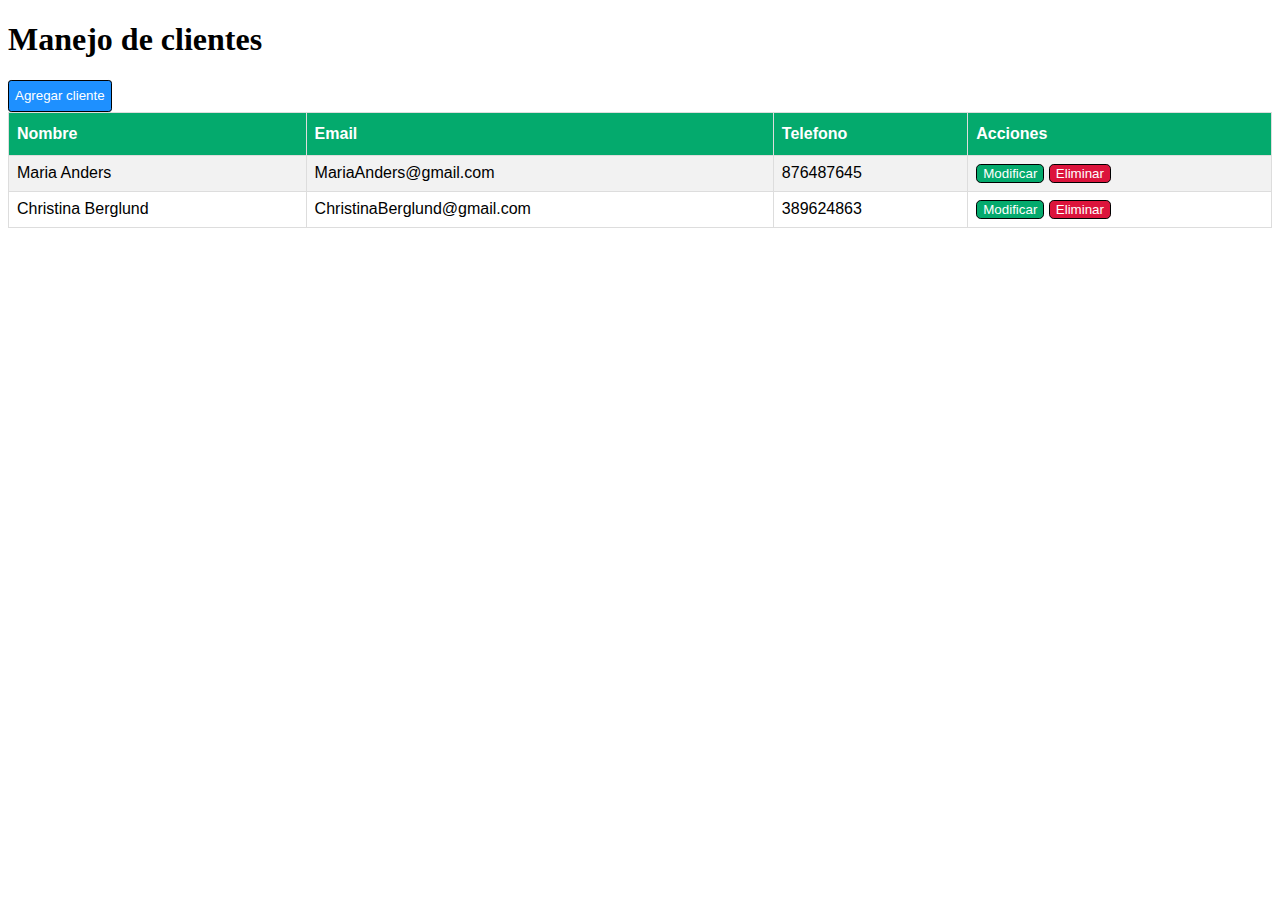
<file: 14FrontEnd/index.html>
<!DOCTYPE html>
<html>

<head>
    <title>Base de clientes</title>
</head>

<body>
    <link rel="stylesheet" href="style.css" />

    <h1>Manejo de clientes</h1>
    <button class="agregar">Agregar cliente</button>
    <br>
    <table id="customers">
        <tr>
            <th>Nombre</th>
            <th>Email</th>
            <th>Telefono</th>
            <th>Acciones</th>
        </tr>
        <tr>
            <td>Maria Anders</td>
            <td>MariaAnders@gmail.com</td>
            <td>876487645</td>
            <td>
                <button class="modificar">Modificar</button>
                <button class="eliminar">Eliminar</button>
            </td>
        </tr>
        <tr>
            <td>Christina Berglund</td>
            <td>ChristinaBerglund@gmail.com</td>
            <td>389624863</td>
            <td>
                <button class="modificar">Modificar</button>
                <button class="eliminar">Eliminar</button>
            </td>
        </tr>
    </table>
</body>

</html>
</file>
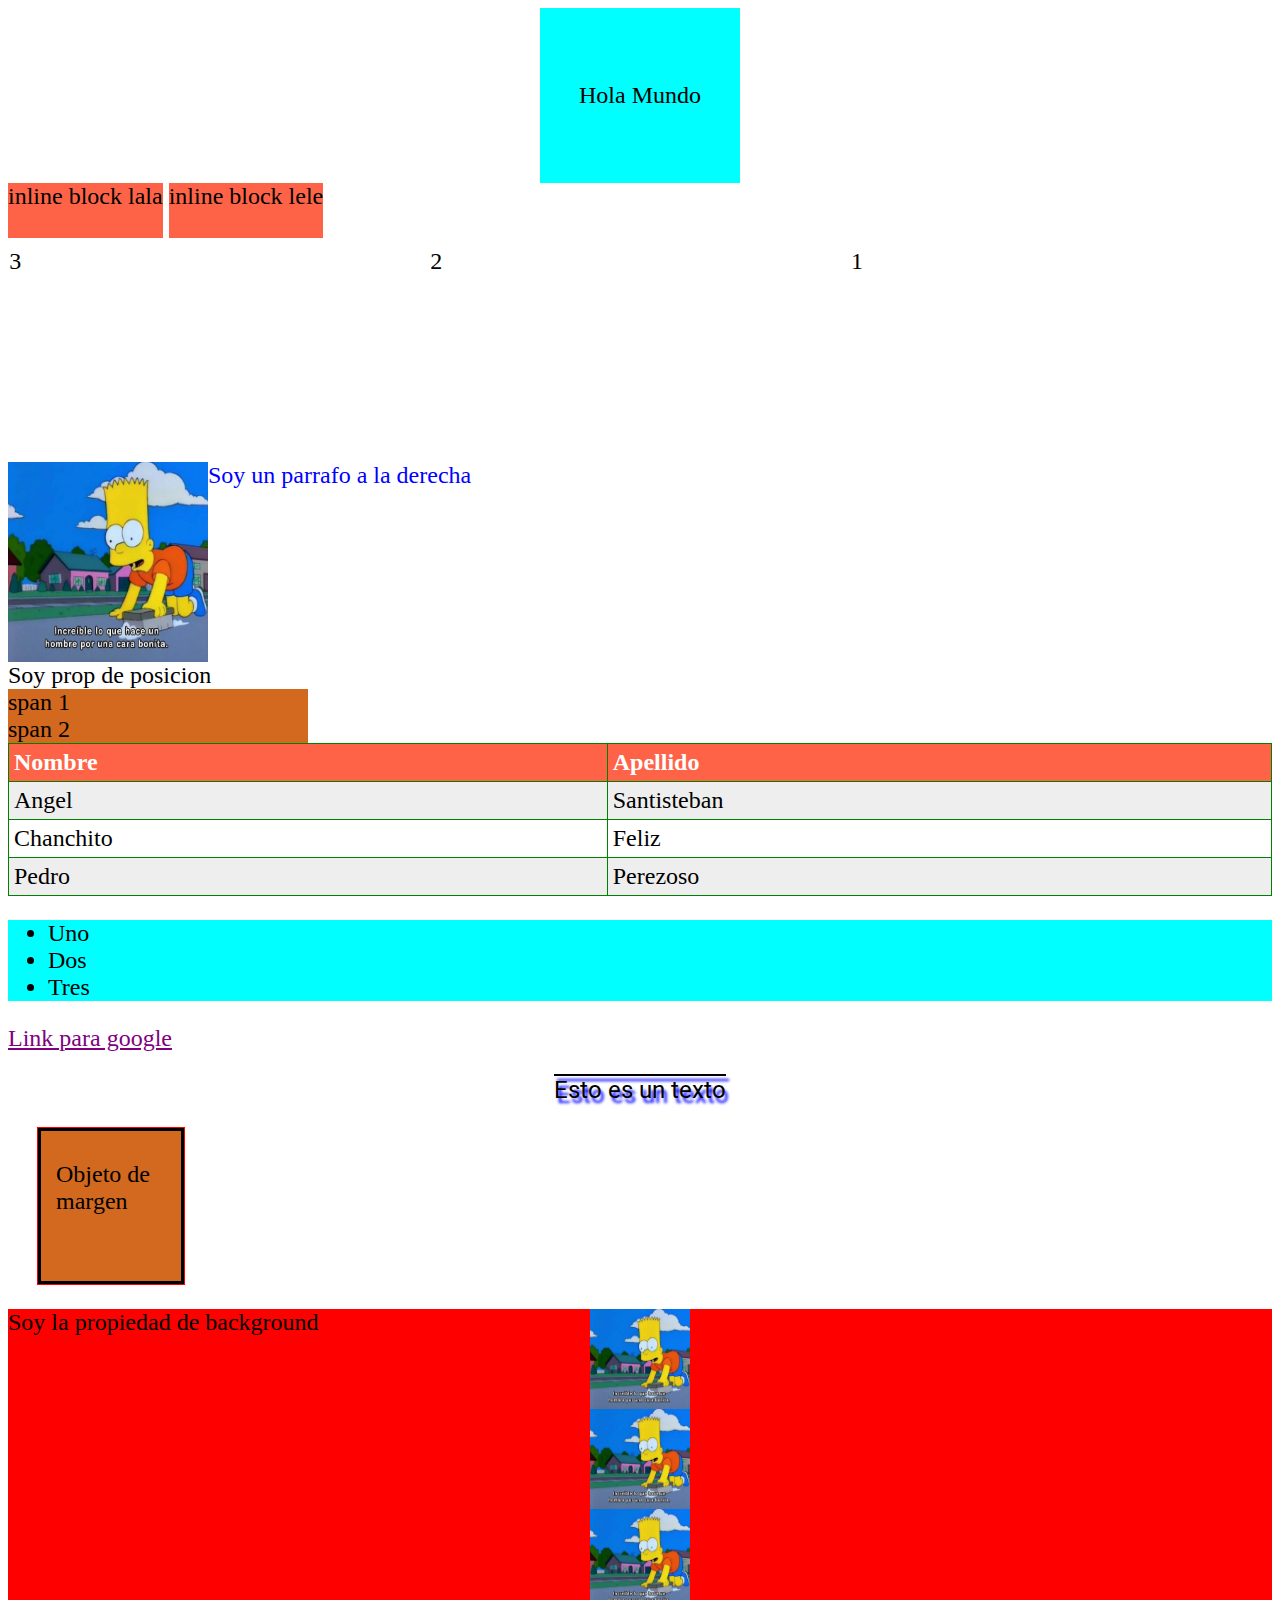
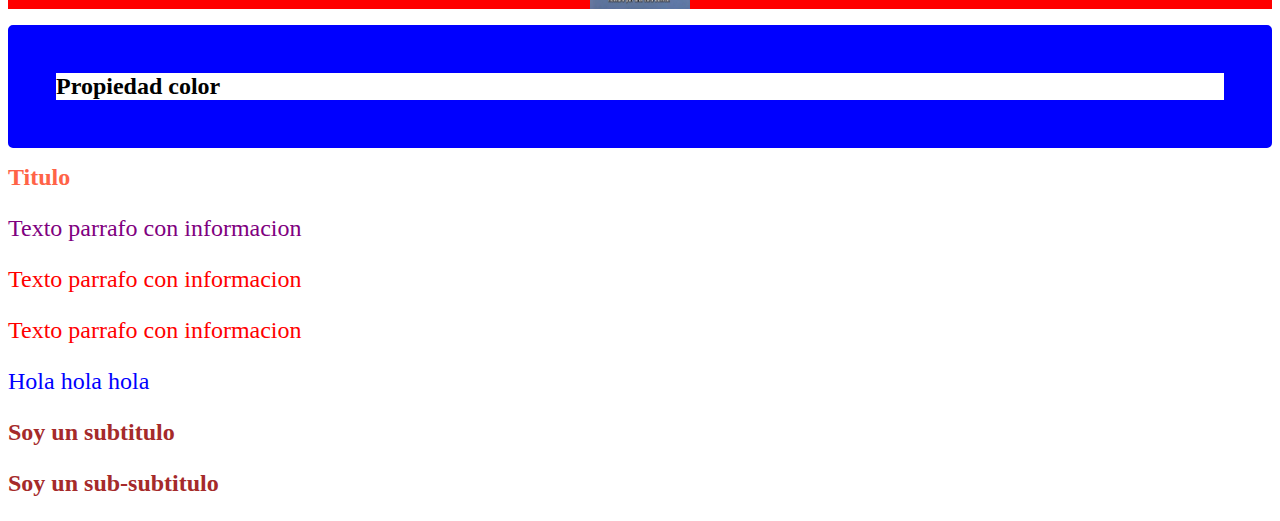
<file: IntroFrontEnd/css intro/index.html>
<!DOCTYPE html>
<html>


<head>
    <title>Curso CSS + HTML</title>
    <link rel="stylesheet" href="style.css" />
    <!--Metodo de importacion de archivo css dentro de archivo html-->
    <!--La etiqueta rel permite relacionar archivos-->
    <!--style>
        body {
            color: tomato;
        }
    </style>-->
    <!--El selector body{} permite asignar caracteristicas a las etiquetas-->
    <!--Este metodo se conoce como escritura de codigo de css en html-->
    <link rel="preconnect" href="https://fonts.googleapis.com">
    <link rel="preconnect" href="https://fonts.gstatic.com" crossorigin>
    <link href="https://fonts.googleapis.com/css2?family=Roboto&display=swap" rel="stylesheet">
</head>

<body>
    <section class="center">
        <p>Hola Mundo</p>
    </section>
    <div class="inline-block">inline block lala</div>
    <div class="inline-block">inline block lele</div>
    <div class="container">
        <article class="column right">1</article>
        <article class="column right">2</article>
        <article class="column right">3</article>
    </div>
    <div class="container">
        <img src="Bartcopy.png" class="left" />
        <p>Soy un parrafo a la derecha</p>
    </div>
    <article id="position">Soy prop de posicion</article>
    <span>span 1</span>
    <span>span 2</span>
    <table>
        <tr>
            <th>Nombre</th>
            <th>Apellido</th>
        </tr>
        <tr>
            <td>Angel</td>
            <td>Santisteban</td>
        </tr>
        <tr>
            <td>Chanchito</td>
            <td>Feliz</td>
        </tr>
        <tr>
            <td>Pedro</td>
            <td>Perezoso</td>
        </tr>
    </table>
    <ul>
        <li>Uno</li>
        <li>Dos</li>
        <li>Tres</li>
    </ul>
    <a href="https://google.com.co">Link para google</a>
    <p class="text">Esto es un texto</p>
    <div class="margen">
        Objeto de margen
    </div>
    <article id="fondo">
        Soy la propiedad de background
    </article>
    <h1 class="color">Propiedad color</h1>
    <h1 id="titulo">Titulo</h1>
    <p class="texto">Texto parrafo con informacion</p>
    <p class="texto especial">Texto parrafo con informacion</p>
    <p class="especial">Texto parrafo con informacion</p>
    <div>
        <p>Hola hola hola</p>
        <h2>Soy un subtitulo</h2>
        <h3>Soy un sub-subtitulo</h3>
    </div>

</body>

</html>
</file>
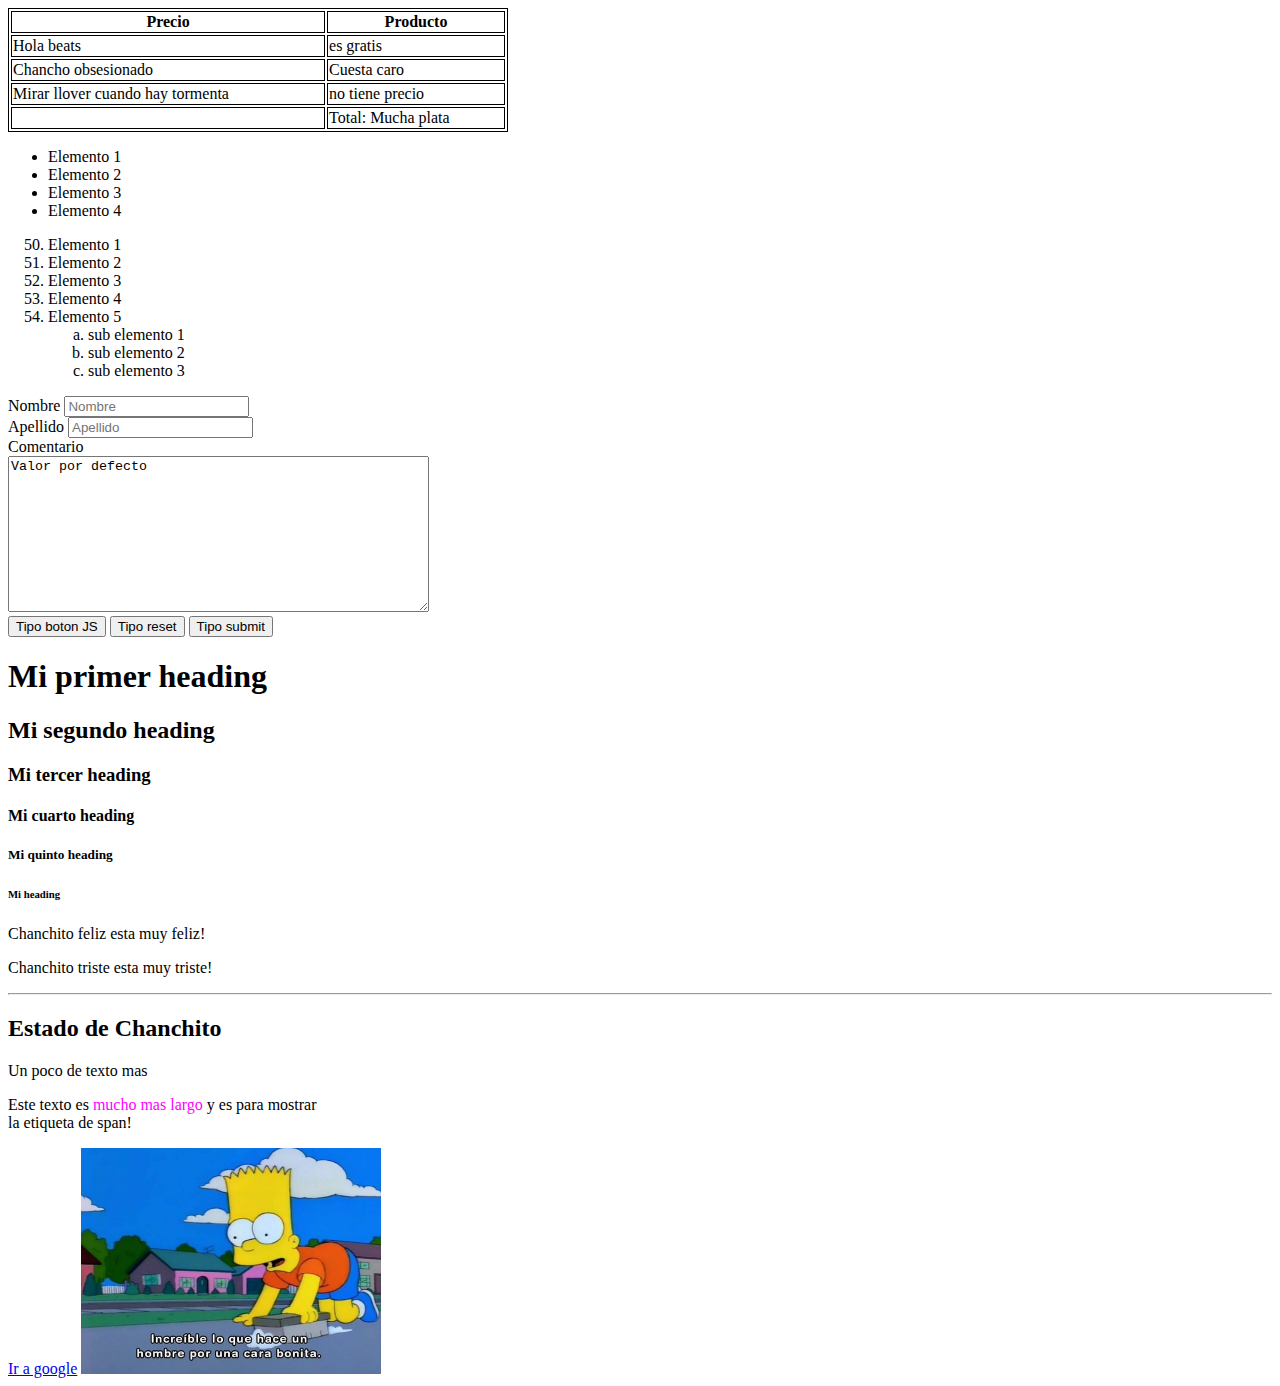
<file: IntroFrontEnd/html intro/index.html>
<!DOCTYPE html>
<html>

<head>
    <title>Mi primera web</title>
    <style>
        table,
        th,
        td {
            border: 1px solid black;
        }
    </style>
</head>
<!--La etiqueta style permite asignar un estilo a los elementos mencionados, como borde en pixeles px-->

<body>
    <!--Etiqueta para crear una tabla-->
    <!--Para agregar un borde a la tabla se puede usar la etiqueta style-->
    <table style="width: 500px;"><!--Se indica el grosor de la linea, el tipo y el color-->
        <!--dentro de table se pueden agregar caracteristicas style="border: 1px solid black;" Permite asignar un estilo a los elementos mencionados-->
        <thead><!--Permite agrupar elementos que se encuentran en la cabecera de las tablas-->
            <tr><!--Etiqueta para crear una fila dentro de la tabla-->
                <th>Precio</th><!--Cabecera de una fila, centra el texto-->
                <th>Producto</th>
            </tr>
        </thead>
        <tbody><!--Permite agrupar las filas que pertenecen al cuerpo de la tabla-->
            <tr>
                <!--Permite definir elementos estandar que se encuentran dentro de las celdas de la tabla, alineando los valores a la izquierda -->
                <!--Segun se agregan etiquetas td se asignan van creando asignando los valores a cada columna, por ende se pueden tener mas filas que columnas-->
                <td>Hola beats</td>
                <td>es gratis</td>
            </tr>
            <tr>
                <!--Para agregar nuevas filas a la tabla, es necesario abrir tantas etiquetas tr y td como se requiera, teniendo en cuanta que la cantidad de datos no supere la cantidad de columnas-->
                <td>Chancho obsesionado</td>
                <td>Cuesta caro</td>
            </tr>
            <tr>
                <td>Mirar llover cuando hay tormenta</td>
                <td>no tiene precio</td>
            </tr>
        </tbody>
        <tfoot><!--Permite agregar valores creando una celda final de la tabla-->
            <td></td>
            <td>Total: Mucha plata</td>
        </tfoot>
    </table>
    <ul>
        <li>Elemento 1</li> <!--Item de lista-->
        <li>Elemento 2</li>
        <li>Elemento 3</li>
        <li>Elemento 4</li>
    </ul><!--ul significa lista no ordena, indexa los elementos con puntos negros como viñetas-->


    <ol>
        <!--Para decidir que valor se quiere que tenga el valor desde el valor que se quiera en el elemento que se quiera se indica con la etiqueta value="numero"-->
        <li value="50">Elemento 1</li>
        <li>Elemento 2</li>
        <li>Elemento 3</li>
        <li>Elemento 4</li>
        <li>Elemento 5
            <ol><!--Esta estructura permite anidar listas de listas-->
                <li style="list-style-type: lower-alpha;">sub elemento 1</li>
                <!--Para cambiar el tipo de numeracion que tiene cada elemto se usa la etiqueta style="style="list-style-type:'seleccion de tipo'"-->
                <!--Para cambiar en tdos los elementos es necesario agregar la etiqueta a cada elemento que se quiera cambiar-->
                <li style="list-style-type: lower-alpha;">sub elemento 2</li>
                <li style="list-style-type: lower-alpha;">sub elemento 3</li>
            </ol>
        </li>
    </ol><!--ol significa lista ordena, indexa los elementos enumerados de manera incremental-->





    <form action="/formulario" method="post">
        <!--metodo "get" asigna una url mas larga y tiene limite de 250 caracteres y "post" asigna una url corta con posibilidad de manejar mayor cantidad de caracteres pero depende de una encriptacion para que no se revelen los datos-->
        <label for="nombre">Nombre</label>
        <!--label asigna un nombre al input que se quiere mostrar-->
        <!--for="identificador foco" permite ingresar al input cuando se selecciona el label-->
        <input value="" type="text" id="nombre" name="nombre" placeholder="Nombre" />
        <!--type="" cambia el comportamiento de la etiqueta input segun el tipo que se le asigne, submit(boton de enviar), text(ingresa texto), email(email), password(contraseña en ***), radio(seleccion de opciones), checkbox(casilla sleccionable), file(permite seleccionar archivos) -->
        <!--id="identificador foco" permite direccionar al campo que se quiere dar foco cuando se selecciona el nombre del label, por eso tiene el mismo nombre en la etiqueta for-->
        <!--name="" permite al servidor interpretar los datos del formulario segun el nombre que se le asigne, se conoce como llave-valor, en el que la llave es la etiqueta y el valor es el que se le ingresa-->
        <!--placeholder="" permite asignar un valor guia a la etieuta de input para identificar el tipo de informacion que se quiere obtener o debe escribirse dentro del espacio-->
        <br>
        <label for="apellido">Apellido</label>
        <input type="text" id="apellido" name="apellido" placeholder="Apellido" />
        <br>
        <label for="comentario">Comentario</label>
        <br>
        <textarea cols="50" rows="10" id="comentario" name="comentario"
            placeholder="Ingrese comentario">Valor por defecto</textarea>
        <!--rows y cols permiten asignar un tamaño especifico en numero de lineas y columnas al espacio de la caja de texto-->
        <!--Etiqueta value="valor por defecto" asina un valor por defecto cuando no se ha ingresado ninguno, aplica para las etiquetas inputs y en textarea se escriben entre la apertura y cierre de la etiqueta-->
        <br>
        <!--Etiquetas button permiten agregar etiquetas dentro de estas-->
        <button type="button"><!--img src=imagenes/Bart.png--> Tipo boton JS</button>
        <button type="reset">Tipo reset</button>
        <button type="submit">Tipo submit</button>
        <!--Se recomiendo utilizar este tipo de etiqueta button, hay tres tipos, button que depende de JS, reset que deja el formulario con valores iniciales, submit que envia el formulario a la base especificada en la ruta de action-->
        <!--<input type="submit" /> Este tipo de input no es muy recomendado debido a que no se pueden agregar etiquetas dentro-->
        <!--se debe especificar con la etiqueta action a donde se va a dirigir la inforamcion al presionar enviar-->

    </form>
    <h1>Mi primer heading</h1> <!--Etiqueta para indexar contenido en el motor de busqueda, indica titulos-->
    <h2>Mi segundo heading</h2> <!--Permite indexar titulos, subtitulos y demas segun lo que se quiera-->
    <h3>Mi tercer heading</h3>
    <h4>Mi cuarto heading</h4>
    <h5>Mi quinto heading</h5>
    <h6>Mi heading</h6>
    <p>Chanchito feliz esta muy feliz!</p> <!--Permite indexar parrafos-->
    <p>Chanchito triste esta muy triste!</p> <!--Permite indexar una nueva linea de parrafo-->
    <hr> <!--Permite separar las diferentes secciones de la pagina web imprimiendo una linea-->
    <h2>Estado de Chanchito</h2> <!--Permite indexar titulos, subtitulos y demas segun lo que se quiera-->
    <p>Un poco de texto mas</p>
    <p> <!--span permite identificar etiquetas html dentro de otras etiquetas que al mostrar en el explorador se veran diferentes-->
        Este texto es <span style="color: magenta">mucho mas largo</span>
        y es para mostrar<br>
        <!--Permite realizar saltos de linea con el texto que se encuentra delante de la etiqueta-->
        la etiqueta de span!
        <!--Cada etiqueta br agrega una nueva linea, si se ponen seguidas agraga un linea en blanco entre los textos-->
    </p>
    <a target="_blank" href="https://www.google.com">Ir a google</a>
    <!--Etiqueta de hipervinculo, anchor carga el hipervinculo en la misma ventana-->
    <!--href="ruta" Se utiliza para ingresar la url a la que se quiere dirigir el hipervinculo-->
    <!--target="_blank" Se utiliza para que al seleccionar el hipervinculo, cargue en una nueva ventana-->
    <img src="imagenes/Bart.png" heigth="400" width="300" />
    <!--Etiqueta para agregar imagenes, no es necesario cerrarla como las demas, se puede agregar un "/" al final del nombre dentro de los signos <>-->
    <!--La etiqueta src="ruta" se usa para indexar imagenes y que se muestren en la aplicación-->
    <!--La etiqueta width="tamaño" se usa para modificar el ancho de las imagenes, se mide en pixeles-->
    <!--La etiqueta heigth="tamaño" se usa para modificar el alto de las imagenes, se mide en pixeles-->
    <!--Se recomiendo solo aplicar una de las etiquetas para modificar el tamaño, dado que si solo se ingresa una, la otra se ajusta automaticamente-->
    <!--<form> form permite agregar los campos para la recoleecion de informacion del usuario-->
    <!---    <input /> input permite recopilar informacion del usuario-->
    <!---</form>-->
</body>

</html>
</file>
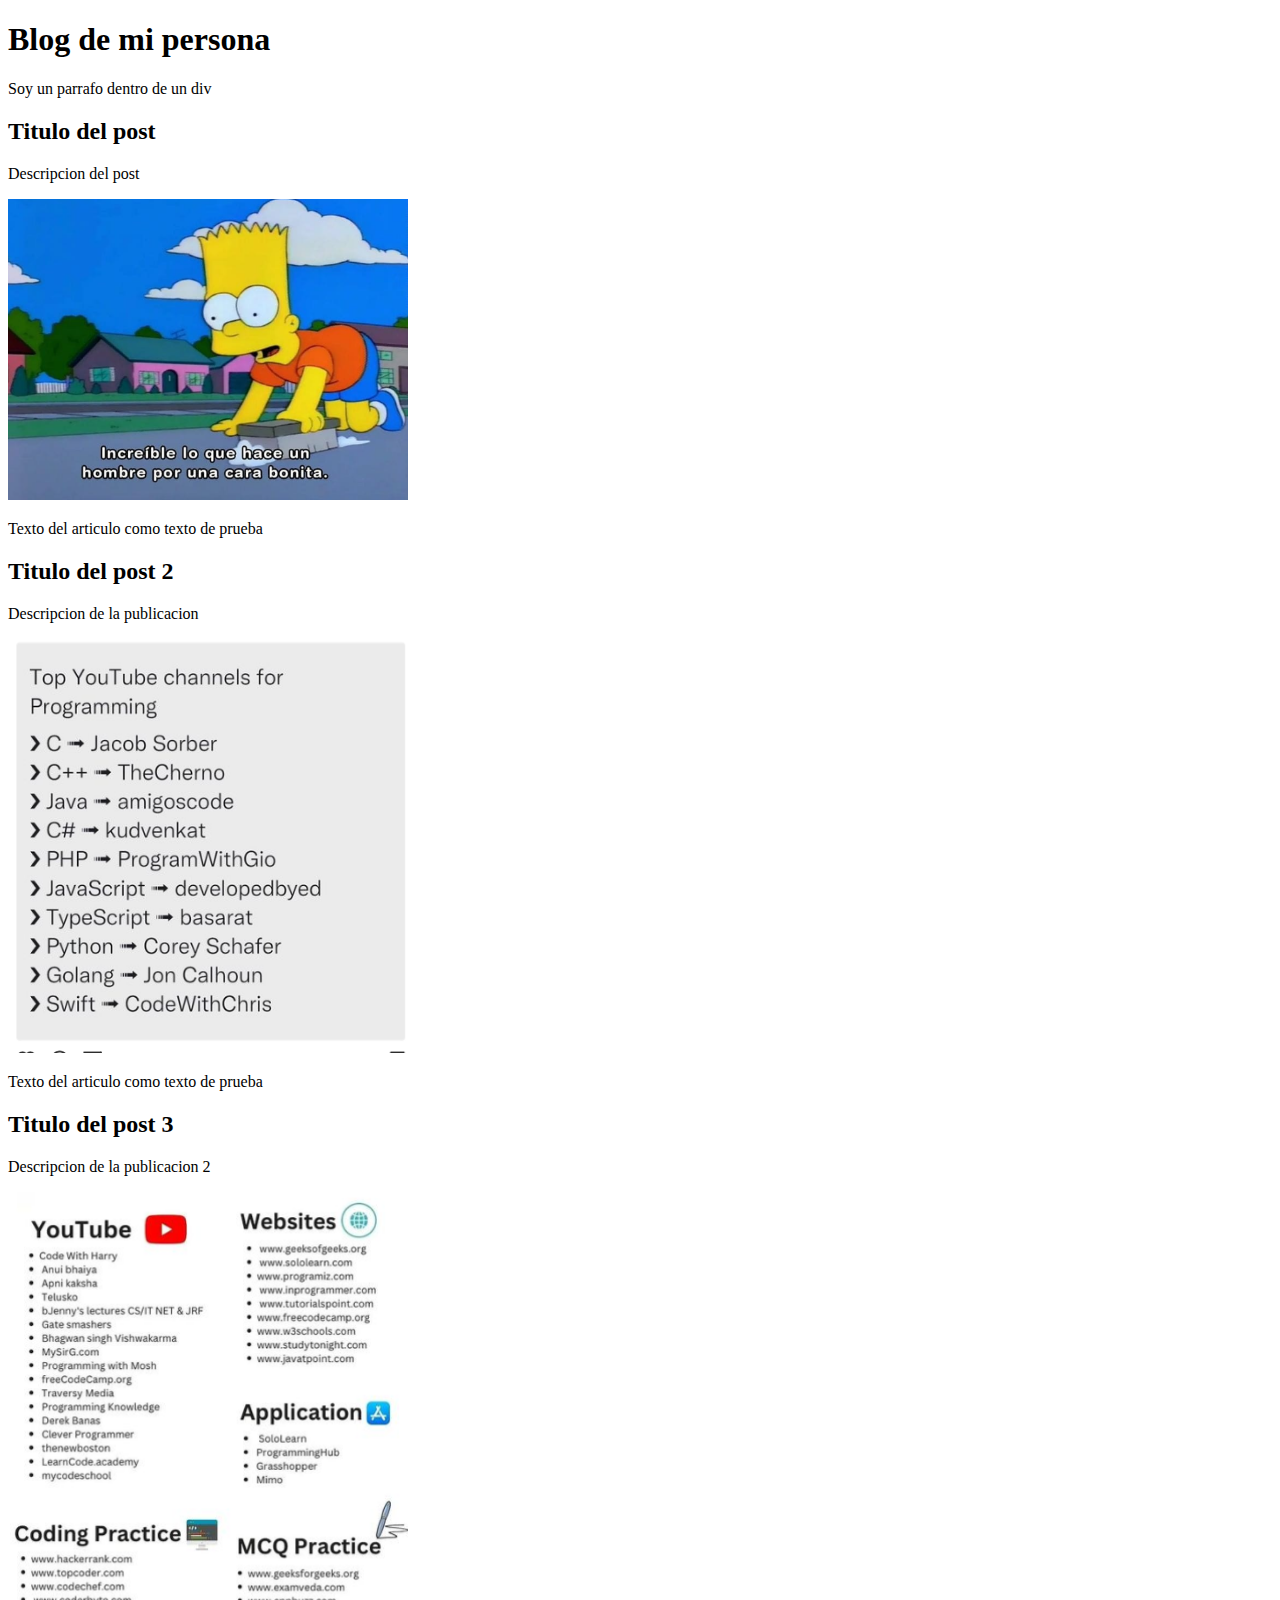
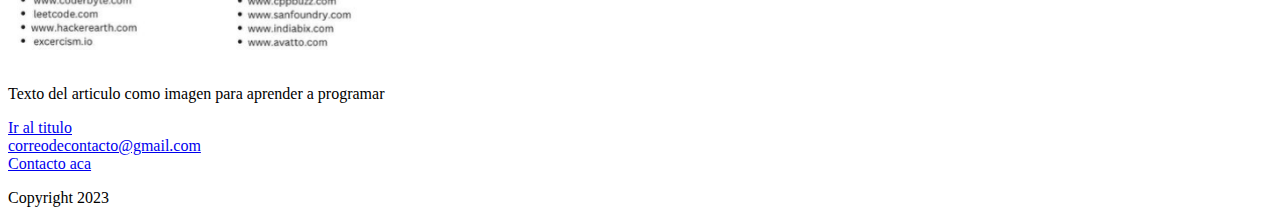
<file: IntroFrontEnd/html intro/blog.html>
<!DOCTYPE html>
<html>

<head>
    <title>Document</title>
</head>

<body>
    <header>
        <h1 id="titulo">Blog de mi persona</h1>
        <!--id asigna un identificador unico a la etiqueta, si se quiere usar el mismo nombre en varias etiquetas se debe usar class-->
    </header>
    <div><!--Permite agrupar y dividir las secciones de la pagina, cumple la misma funcion que article o section-->
        <p>Soy un parrafo dentro de un div</p>
    </div>

    <!--Agrupa links, imagenes o logos de una pagina, una etiqueta header no es anidable en otra header o en footer-->
    <section>
        <article class="post">
            <h2>Titulo del post</h2>
            <p>Descripcion del post</p>
            <img src="imagenes/Bart.png" width="400" />
            <p>Texto del articulo como texto de prueba</p>
        </article class="post">
        <!--Define contenido independiente para identificar información de manera independiente-->
        <article>
            <h2>Titulo del post 2</h2>
            <p>Descripcion de la publicacion</p>
            <img src="imagenes/Programacion.png" width="400" />
            <p>Texto del articulo como texto de prueba</p>
        </article>
        <article class="post">
            <h2>Titulo del post 3</h2>
            <p>Descripcion de la publicacion 2</p>
            <img src="imagenes/Learn.png" width="400" />
            <p>Texto del articulo como imagen para aprender a programar</p>
        </article>
    </section>
    <!--Se utiliza apra definir secciones dentro de la pagina web-->
    <footer>
        <a href="#titulo">Ir al titulo</a>
        <br />
        <a href="mailto:correodecontacto@gmail.com">correodecontacto@gmail.com</a>
        <!--Permite definir datos de contacto interactivos-->
        <br />
        <a href="mailto:correodecontacto@gmail.com">Contacto aca</a>
        <!--Permite definir datos de contacto interactivos-->
        <p>Copyright 2023</p>
    </footer>
    <!--Permtite agregar un pie de pagina a la pagina web-->
</body>

</html>
</file>
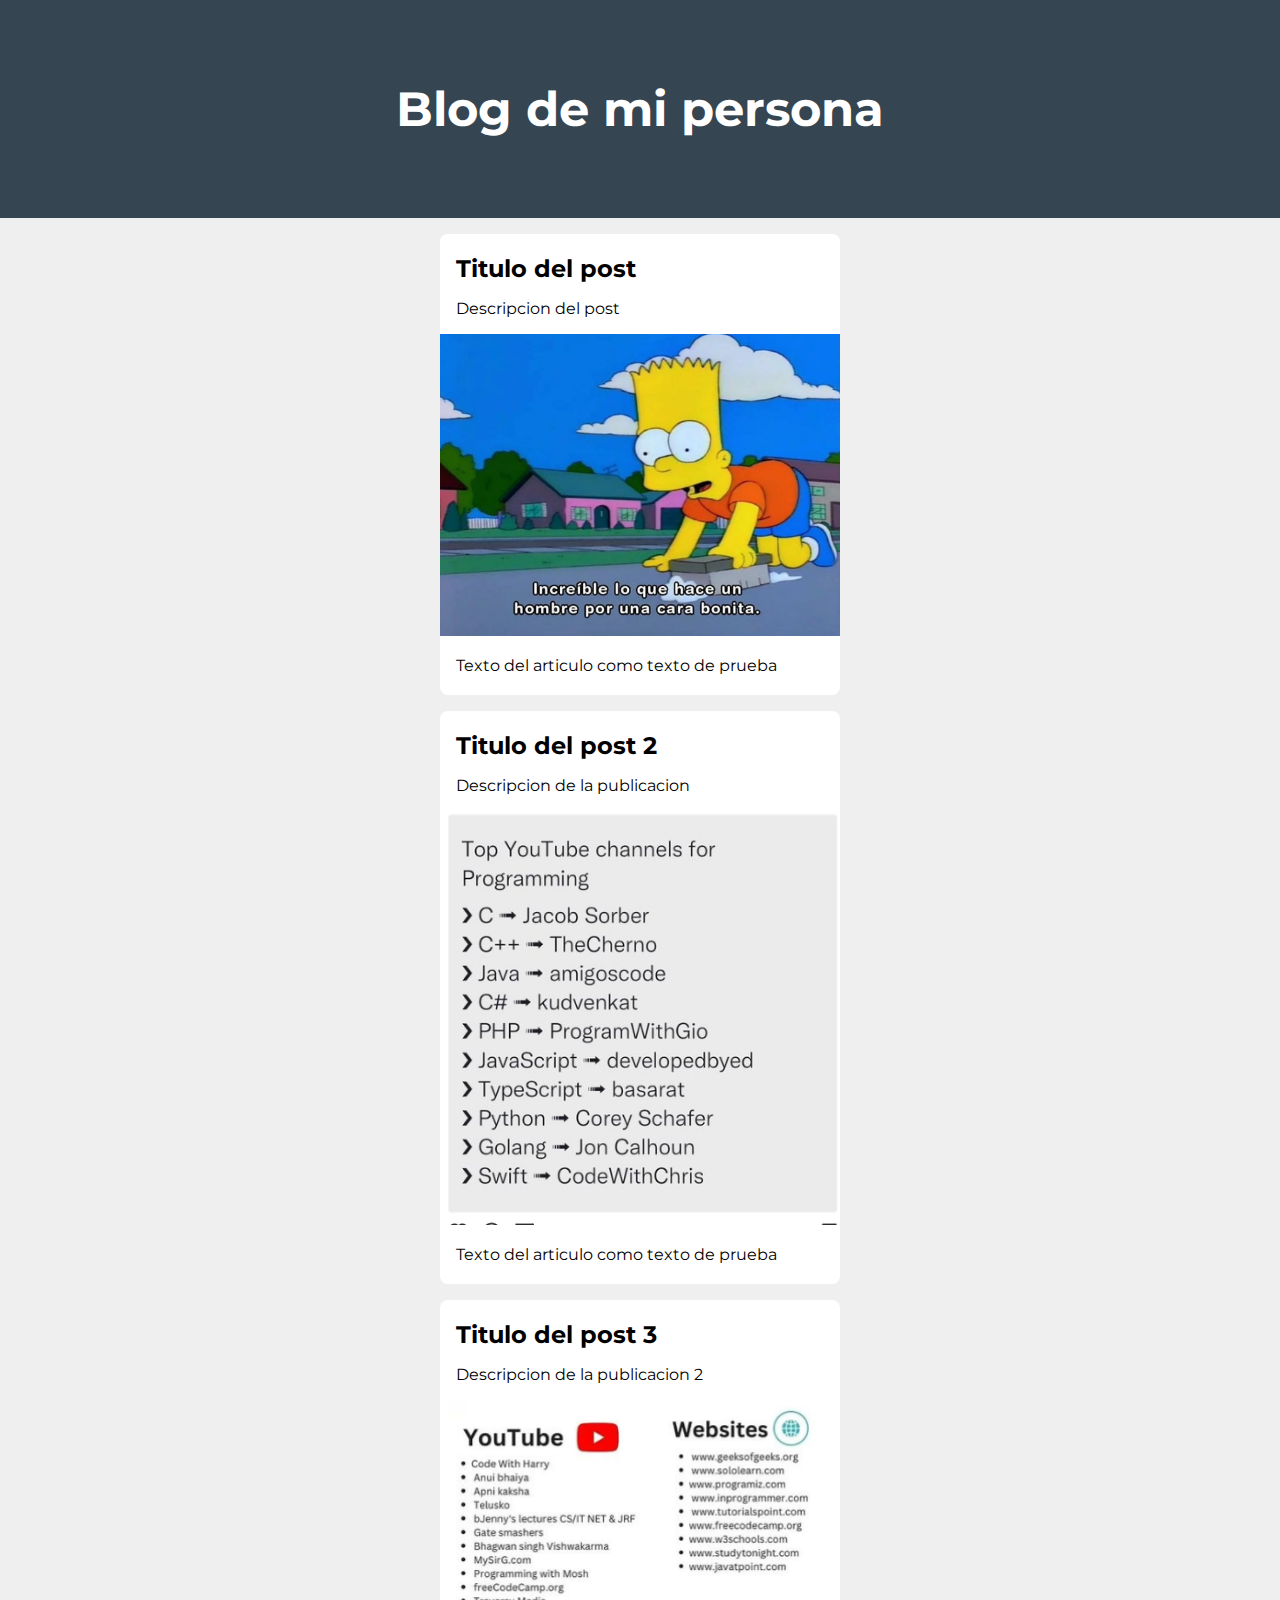
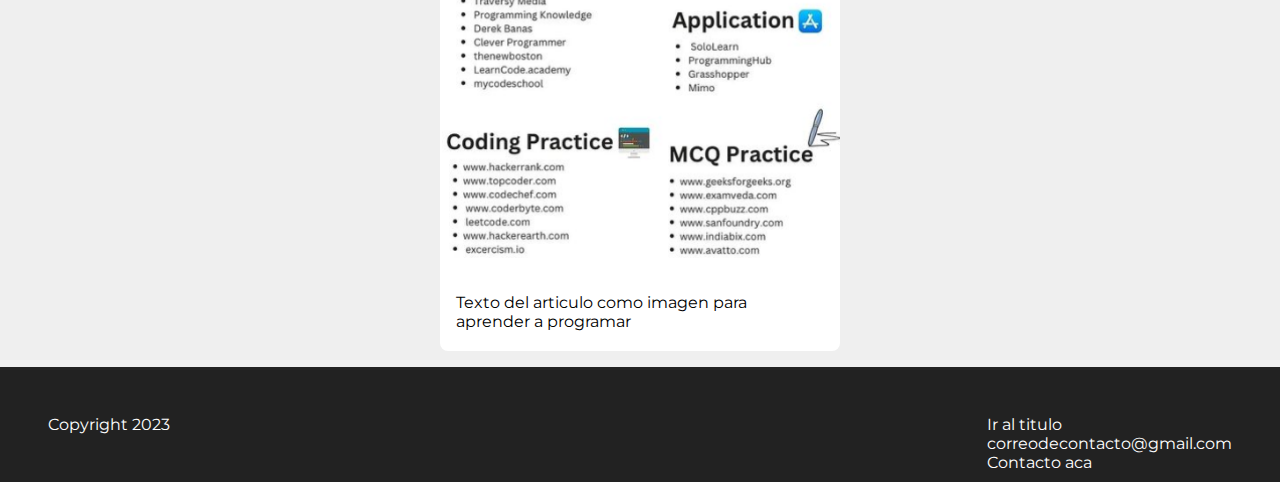
<file: IntroFrontEnd/html intro/Proyecto.html>
<!DOCTYPE html>
<html>

<head>
    <title>Document</title>
    <link rel="preconnect" href="https://fonts.googleapis.com">
    <link rel="preconnect" href="https://fonts.gstatic.com" crossorigin>
    <link href="https://fonts.googleapis.com/css2?family=Montserrat:wght@400;700&family=Roboto&display=swap"
        rel="stylesheet">
    <link rel="stylesheet" href="style.css" />
</head>

<body>
    <header>
        <h1 id="titulo">Blog de mi persona</h1>
        <!--id asigna un identificador unico a la etiqueta, si se quiere usar el mismo nombre en varias etiquetas se debe usar class-->
    </header>

    <section class="container">
        <article class="post">
            <h2>Titulo del post</h2>
            <p>Descripcion del post</p>
            <img src="imagenes/Bart.png" width="400" />
            <p>Texto del articulo como texto de prueba</p>
        </article class="post">
        <!--Define contenido independiente para identificar información de manera independiente-->
        <article>
            <h2>Titulo del post 2</h2>
            <p>Descripcion de la publicacion</p>
            <img src="imagenes/Programacion.png" width="400" />
            <p>Texto del articulo como texto de prueba</p>
        </article>
        <article class="post">
            <h2>Titulo del post 3</h2>
            <p>Descripcion de la publicacion 2</p>
            <img src="imagenes/Learn.png" width="400" />
            <p>Texto del articulo como imagen para aprender a programar</p>
        </article>
    </section>
    <!--Se utiliza apra definir secciones dentro de la pagina web-->
    <footer>
        <section>
            <a href="#titulo">Ir al titulo</a>
            <br />
            <a href="mailto:correodecontacto@gmail.com">correodecontacto@gmail.com</a>
            <!--Permite definir datos de contacto interactivos-->
            <br />
            <a href="mailto:correodecontacto@gmail.com">Contacto aca</a>
            <!--Permite definir datos de contacto interactivos-->
        </section>
        <p>Copyright 2023</p>
    </footer>
    <!--Permtite agregar un pie de pagina a la pagina web-->
</body>

</html>
</file>
<file: 14FrontEnd/style.css>
#customers {
    font-family: Arial, Helvetica, sans-serif;
    border-collapse: collapse;
    width: 100%;
}

#customers td,
#customers th {
    border: 1px solid #ddd;
    padding: 8px;
}

#customers tr:nth-child(even) {
    background-color: #f2f2f2;
}

#customers tr:hover {
    background-color: #ddd;
}

#customers th {
    padding-top: 12px;
    padding-bottom: 12px;
    text-align: left;
    background-color: #04AA6D;
    color: white;
}

button.agregar {
    color: white;
    background-color: dodgerblue;
    border: 1px solid black;
    border-radius: 0.2rem;
    height: 2rem;
    font-family: Arial, Helvetica, sans-serif;

}

button.eliminar {
    color: white;
    background-color: crimson;
    border: 1px solid black;
    border-radius: 0.3rem;
}

button.modificar {
    color: white;
    background-color: #04AA6D;
    border: 1px solid black;
    border-radius: 0.3rem;
}
</file>
<file: IntroFrontEnd/css intro/style.css>
body {
    color: black;
}

/* Se utiliza el '#' para especificarle a css que la propiedad se va aplicar a un etiqueta con id definiendo su nombre */
#titulo {
    color: tomato
}

/* Se utiliza el '.nombre' para aplicar la propiedad a una clase que contenga el nombre especificado */
/* Se utiliza el 'p.nombre' para aplicar la propiedad a una clase que contenga el nombre especificado en todas las etiquetas que coincidan */
p.texto {
    color: purple
}

p.especial {
    color: red;
}

/* Esta estructura permite asignar un color a todas las etiquetas p o segun se especifique que se encuentren dentro de un div*/
div p {
    color: blue;
}

/* Esta estructura permite asignar un color a todas las etiquetas h2, h3 o segun se especifique que se encuentren dentro de un div*/
div h2,
h3 {
    color: brown
}

/* Esta estructura permite cambiar el tamaño de fuente de todas las etiquetas dado que es la estructura de un selector universal*/
/* Solo aplica las propiedades ingresadas a las etiquetas que a las que no se les ha defnido ningun valor previamente a traves de otro selector*/
* {
    font-size: 24px;
    /* color: black;*/
}

/*
.color {
    color: #eee;
    color: #000000; /*Hexagesimal
    /* Se pueden configurar etiquetas de color utilizando # + [0,f] donde 0 es ausencia de color y f es presencia de color */
/* En el metodo hexagesimal se utilizan 6 numeros combinados con letras y en parejas representan el rgb 
}
.color {
    color: rgb(0, 0, 0);
    /* Conveción rgb */
/* Se pueden cambiar los numeros del 0 al 255
}
*/

.color {
    /* border: 3px red ridge; */
    /* Grosor, color, tipo */
    /*
            dotted
            dashed
            solid
            double
            groove
            ridge
            inset
            outset
            none
            hidden
        */
    border-style: solid;
    border-color: blue;
    border-radius: 5px;
    border-width: 2rem;
    /* 
        px : pixel
        cm : centimetro
        mm : milimetro
        in : pulgada
        pt : punto, 1/72 de pulgada
        pc : 12 puntos
        em :  relativo al tamaño de la fuente del elemento en particular
        rem : relativo al tamaño de la fuente del elemento raiz, 16 pixeles
    */
}

#fondo {
    background-color: rgba(255, 0, 0);
    /* Permite darle opacidad al color con el que se queire trabajar desde 1 como salido hasta 0 como transparente */
    /* opacity: 1; */
    /* Cambia la opacidad del elemento completo */
    height: 300px;
    background-image: url('Bartcopy.png');
    background-size: 100px 100px;
    /* Permite redimencionar la imagen de fondo, se puede segun las propiedades preestablecidas o especificandoles un tamaño (ancho alto) */
    /*
    cover : Utiliza el ancho disponible proporcional al espacio, segun el tamaño del explorador 
    auto : Detecta el tamaño de la imagen automaticamente
    contain : Contiene la imagen dentro de las dimensiones que se le asignan al elemento 
    */
    background-repeat: repeat-y;
    /*
    not-repeat : Impide que la imagen se repita la cantidad de veces necesarias para cubrir el espacio
    repeat-x : Rpite la imagen tantas veces como sea necesario segun el tamaño del espacio en el eje x
    repeat-y : Rpite la imagen tantas veces como sea necesario segun el tamaño del espacio en el eje y
    */
    background-position: left top;
    /*posicion horizontal (left, rigth, center)
    y posicion vertical (top, center, bottom) 
    tambien se pueden agregar valores 
    */
    background: #f00 url(Bartcopy.png) repeat-y center bottom / 100px 100px;
    /* Se debe definir primero la propiedad background y despues la propiedad de background-size para que sea tomada en cuenta */
}

.margen {
    background-color: chocolate;
    margin: 15px 20px 25px 30px;
    padding: 30px 25px 20px 15px;
    border: solid 3px black;
    /* alto, derecha, bajo, izquierda */
    /* Se puede asignar un valor general al ingresar un solo valor a la propiedad */
    /* Si se agregan dos valores se ajusta el margen lateral y el margen superior e inferior */
    height: 100px;
    width: 100px;
    overflow: visible;
    /* Esconde todo el contenido que no se ajuste dentro del objeto */
    /* 
    visible: Permite ver los valores cuando exceden el tamaño del objeto que los contiene
    hidden:  Esconde los valores cuando exceden el tamaño del objeto que los contiene
    scroll : Agrega barras laterales para moverse dentro del objeto para ver todo el contenido
    */
    outline: 1px solid red;
    /* Borde externo antes del margin */
}

.text {
    font-family: 'Roboto', sans-serif;
    text-align: center;
    /* Permite ubicar el texto centrado, justificado, derecha o izquierda */
    /* 
    center  : Centrado
    justify : Justificado
    right : Derecha
    left : Izquierda
    */
    text-decoration: overline;
    /* Inica decoracion al texto */
    /* 
        none
        underline : linea inferior
        line-through : linea tachando
        overline : linea superior
    */
    text-shadow: 3px 5px 3px blue;
    /* Asigna un sombreado */
    /* movimiento a la derecha, movimietno abajo, cantidad de difuminado o blur( opcional), color(opcional) */
}

/* Se tiene que mantener el siguiente orden  */
a:link {
    color: purple;
    /* Indica cuando el boton no ha sido seleccionado */
}

a:visited {
    color: yellowgreen;
    /* Aplica el estilo a los links que ya han sido visitados */
}

a:hover {
    color: magenta;
    /* Cuando se pasa el mouse sobre el link */
}

a:active {
    color: hotpink;
    /* Cuando se clikea el link */
}

ul {
    background-color: cyan;
    list-style-type: disc;
    /* padding-left: 0; */
    /* list-style-position: inside; */
}

table {
    width: 100%;
    border-collapse: collapse;
    /* Quita los espacios entre las filas y celdas de los bordes de la tabla */
}

th,
td {
    border: solid 1px green;
    padding: 5px;
}

th {
    background-color: tomato;
    color: white;
    text-align: left;
    /* Afecta la linea de cabecera de la tabla */
}

tr:nth-child(even) {
    background-color: #eee;

    /* Permite seleccionar elementos particulares */
    /* Debe colocarse antes de hover para que aplique la propiedad del color en las filas */
    /* 
    even : Elementos impares
    odd : Elementos pares
*/
}

tr:hover {
    background-color: #aaa;
    cursor: pointer;
    /* Cambia la forma del cursor a la mano selectora */
}

span {
    display: block;
    /* display: none;
    visibility: hidden; 
    Estas propiedades esconden los elementos para que no se muestren en la pagina
    */
    max-width: 300px;
    /* Asigna un ancho a un objeto y si se reduce el tamaño del explorador de igual manera reduce su tamaño */
    background-color: chocolate;
}

.inline {
    display: inline;
}

#position {
    position: static;
    /* 
    static: Valor por defecto
    relative : Posicion relativa a donde deberia estar el elemento  
    fixed : indica una posicion con respecto a lo que se ve en el explorador, manteniendo el texto en la posicion incluso si se scrolea
    absolute : Posiciona relativamente al elemento padre ams cercano, en su defecto el elemento padre
    sticky : Mezcla entre relative y fixed
*/
    left: 20px;
    /* top: 25px; */
    /* Hace que se muevan segun a una distancia dada */
}

.left {
    float: left;
    /* Hace que los objetos se acomoden hacia una posicion segun se le indique un ancho y alto */
    width: 200px;
    height: 200px;
}

.right {
    float: right;
}

.container {
    height: 200px;
}

.column {
    border: solid 0px #ddd;
    border-radius: 5px;
    margin: 0;
    padding: 10px 0;
    width: 33.3%;
}

.inline-block {
    display: inline-block;
    /* Permite asignar un ancho fijo a los elementos */
    /* Para los elemementos con propiedad inline no se les puede asignar height ni width */
    height: 55px;
    background-color: tomato;
}

.center {
    padding: 50px 0;
    /* Centrado vertical */
    text-align: center;
    width: 200px;
    margin: 0 auto;
    /* vertical y horizontal */
    /* Centrado horizontal */
    background-color: aqua;
    /* Para centrar objetos es necesario indicar siempre un ancho */
}
</file>
<file: IntroFrontEnd/html intro/style.css>
html {
    font-family: 'Montserrat', sans-serif;
}

body {
    margin: 0;
    background-color: #efefef;
}

header {
    background-color: #364552;
    color: white;
    padding: 3rem 2rem;
}

header h1 {
    font-size: 3rem;
    text-align: center;
}

.container {
    width: 400px;
    margin: 0 auto;
}

section article {
    transition: box-shadow 0.3s ease;
    /* Permite indicar que propiedades se quiere que sean animadas */
    background-color: #fff;
    margin: 1rem 0;
    border-radius: 0.5rem;
    padding: 0.25rem 0;
    cursor: pointer;
}

section article:hover {
    box-shadow: 0 0.1rem 0.4rem rgba(0, 0, 0, 30%);
    /* Permite agregar una sombra asignando valores de desplazamiento a la derecha, abajo, difuminacion y color */
}

section article h2,
section article p {
    margin: 1rem;
}

footer {
    background-color: #222;
    padding: 3rem;
    color: #fff;
}

footer section {
    float: right;
}

footer p {
    margin: 0;
}

footer a {
    transition: color 0.3s ease;
    color: #fff;
    text-decoration: none;
}

footer a:hover {
    color: cornflowerblue;
}
</file>
